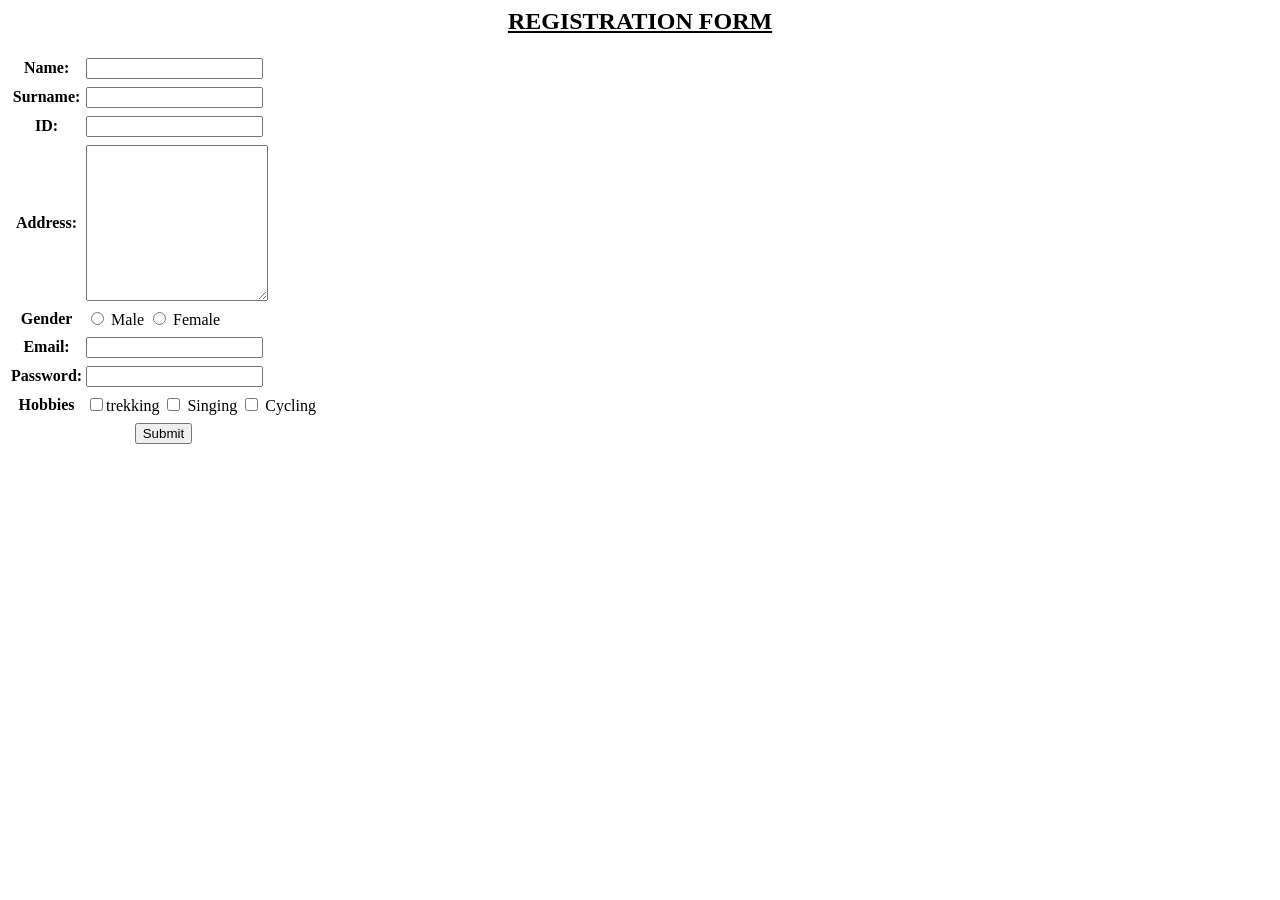
<file: 20it045_form.html>
<html>
<head>
<title> Registration Form </title>
</head>
<body>
<h2 align="center" color="blue"> <u> REGISTRATION FORM </u> </h2>
<table>
<form action="www.google.com">
<tr> 
<th> Name: </th>
<td> <input type="text"> </td>
</tr>
<tr> </tr>
<tr> </tr>
<tr> 
<th> Surname: </th>
<td> <input type="text"> </td>
</tr>
<tr> </tr>
<tr> </tr>
<tr>
<th> ID: </th>
<td> <input type="text"> </td>
</tr>
<tr> </tr>
<tr> </tr>
<tr>
<th> Address: </th>
<td> <textarea rows="10" cols="20"> </textarea> </td>
</tr>
<tr> </tr>
<tr> </tr>
<tr>
<th> Gender </th>
<td> <input type="radio" id="gender"> Male  
<input type="radio" id="gender"> Female
</td>
</tr>
<tr> </tr>
<tr> </tr>
<tr>
<th> Email: </th>
<td> <input type="Email"> </td>
</tr>
<tr> </tr>
<tr> </tr>
<tr>
<th> Password: </th>
<td> <input type="password"> </td>
</tr>
<tr> </tr>
<tr> </tr>
<tr>
<th> Hobbies </th>
<td> <input type="checkbox">trekking 
<input type="checkbox"> Singing
<input type="checkbox"> Cycling
</td>
</tr>
<tr> </tr>
<tr> </tr>
<tr>
<td colspan="2" align="center"> <input type="submit"> </td>
</tr>
</body>
</html>
</file>
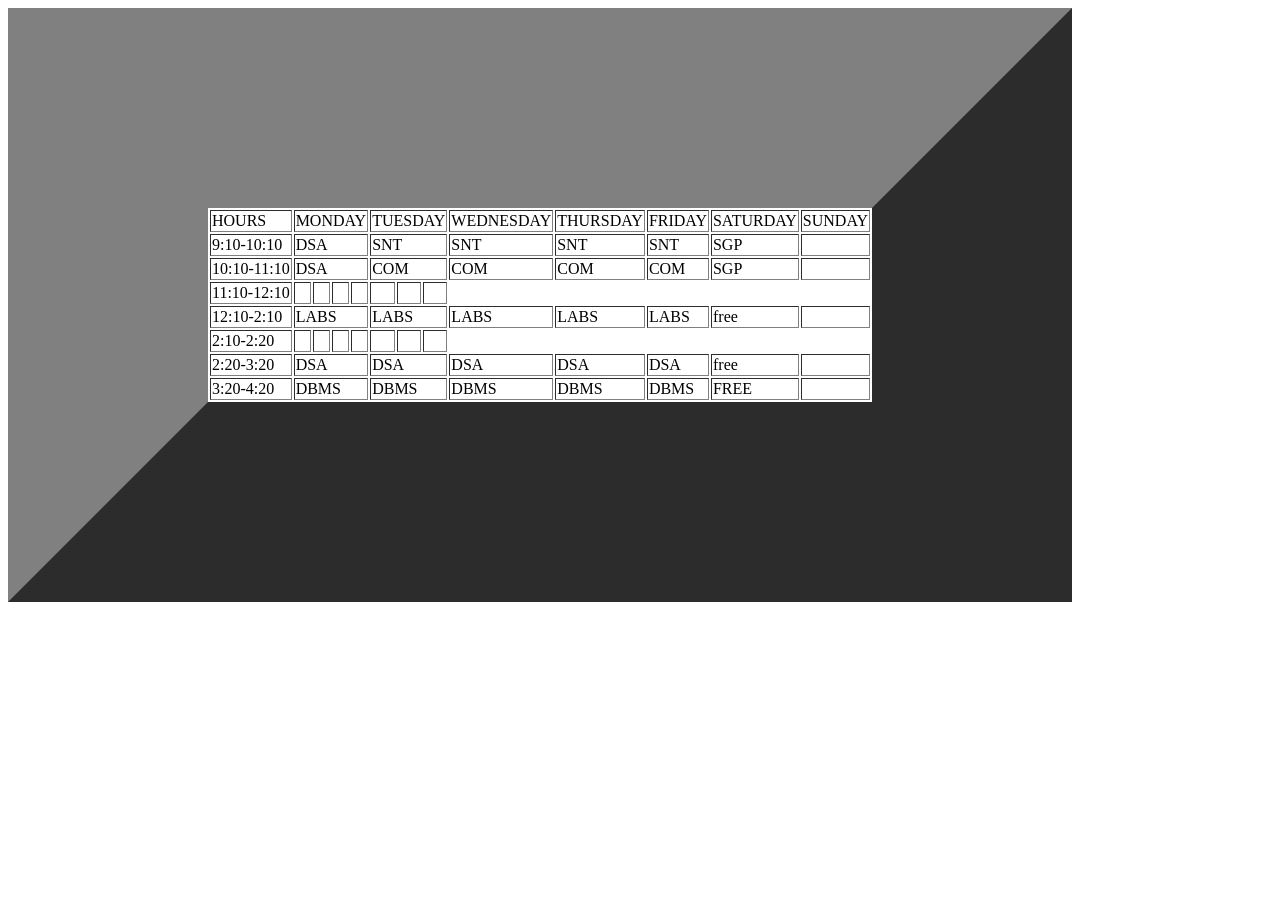
<file: timetable.html>
<!DOCTYPE html>
<html lang="en">
<head>
    <meta charset="UTF-8">
    <meta http-equiv="X-UA-Compatible" content="IE=edge">
    <meta name="viewport" content="width=device-width, initial-scale=1.0">
    <title>Document</title>
</head>
<body>
    <table border="200">
        <tr>
            <td>HOURS</td>
            <td colspan="4">MONDAY </td>
            <td colspan="4">TUESDAY </td>
            <td colspan="4">WEDNESDAY </td>
            <td colspan="4">THURSDAY </td>
            <td colspan="4">FRIDAY </td>
            <td colspan="4">SATURDAY </td>
            <td colspan="4">SUNDAY </td>
            
        </tr>
        <tr>
            <td>9:10-10:10</td>
            <td colspan="4">DSA</td>
            <td colspan="4">SNT</td>
            <td colspan="4">SNT</td>
            <td colspan="4">SNT</td>
            <td colspan="4">SNT</td>
            <td colspan="4">SGP</td>
            <td>           </td>
            
        </tr>
        <tr>
            <td>10:10-11:10</td>
            <td colspan="4">DSA</td>
            <td colspan="4">COM</td>
            <td colspan="4">COM</td>
            <td colspan="4">COM</td>
            <td colspan="4">COM</td>
            <td colspan="4">SGP</td>
            <td>           </td>
            
        </tr>
        <tr>
            <td>11:10-12:10</td>
            <td></td>
            <td></td>
            <td></td>
            <td></td>
            <td></td>
            <td></td>
            <td></td>
            
           
        </tr>
        <tr>
            <td>12:10-2:10</td>
            <td colspan="4">LABS</td>
            <td colspan="4">LABS</td>
            <td colspan="4">LABS</td>
            <td colspan="4">LABS</td>
            <td colspan="4">LABS</td>
            <td colspan="4">free </td>
            <td></td>
           
        </tr>
        <tr>
            <td>2:10-2:20</td>
            <td></td>
            <td></td>
            <td></td>
            <td></td>
            <td></td>
            <td></td>
            <td></td>
            
        </tr>
        <tr>
            <td>2:20-3:20</td>
            <td colspan="4">DSA</td>
            <td colspan="4">DSA</td>
            <td colspan="4">DSA</td>
            <td colspan="4">DSA</td>
            <td colspan="4">DSA</td>
            <td colspan="4">free</td>
            <td>    </td>
            
        </tr>
        <tr>
            <td>3:20-4:20</td>
            <td colspan="4">DBMS</td>
            <td colspan="4">DBMS</td>
            <td colspan="4">DBMS</td>
            <td colspan="4">DBMS</td>
            <td colspan="4">DBMS</td>
            <td colspan="4">FREE</td>
            <td>                </td>
           </tr>
    </table>
</body>
</html>
</file>
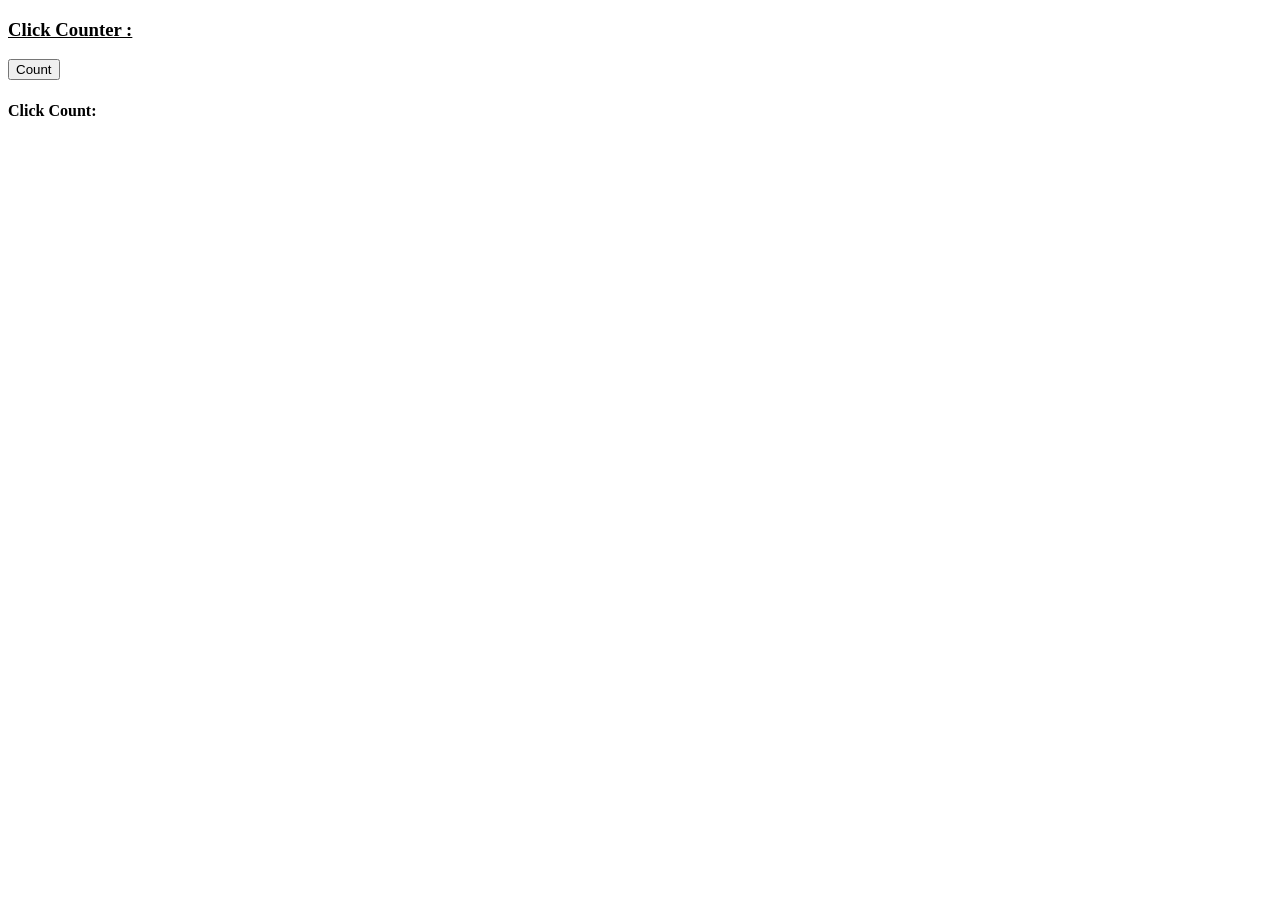
<file: 20IT045_Counter/counter (2).html>
<!DOCTYPE html>
<html lang="en">

<head>
    <meta charset="UTF-8">
    <meta http-equiv="X-UA-Compatible" content="IE=edge">
    <meta name="viewport" content="width=device-width, initial-scale=1.0">
    <title>Tap at  Counter</title>
</head>

<body>
    <h3><u>Click Counter : </u></h3>
    <button onclick="count()">Count</button>
    <h4>Click Count:<span id="print"></span></h4>
    <script src="counter.js"></script>
</body>

</html>
</file>
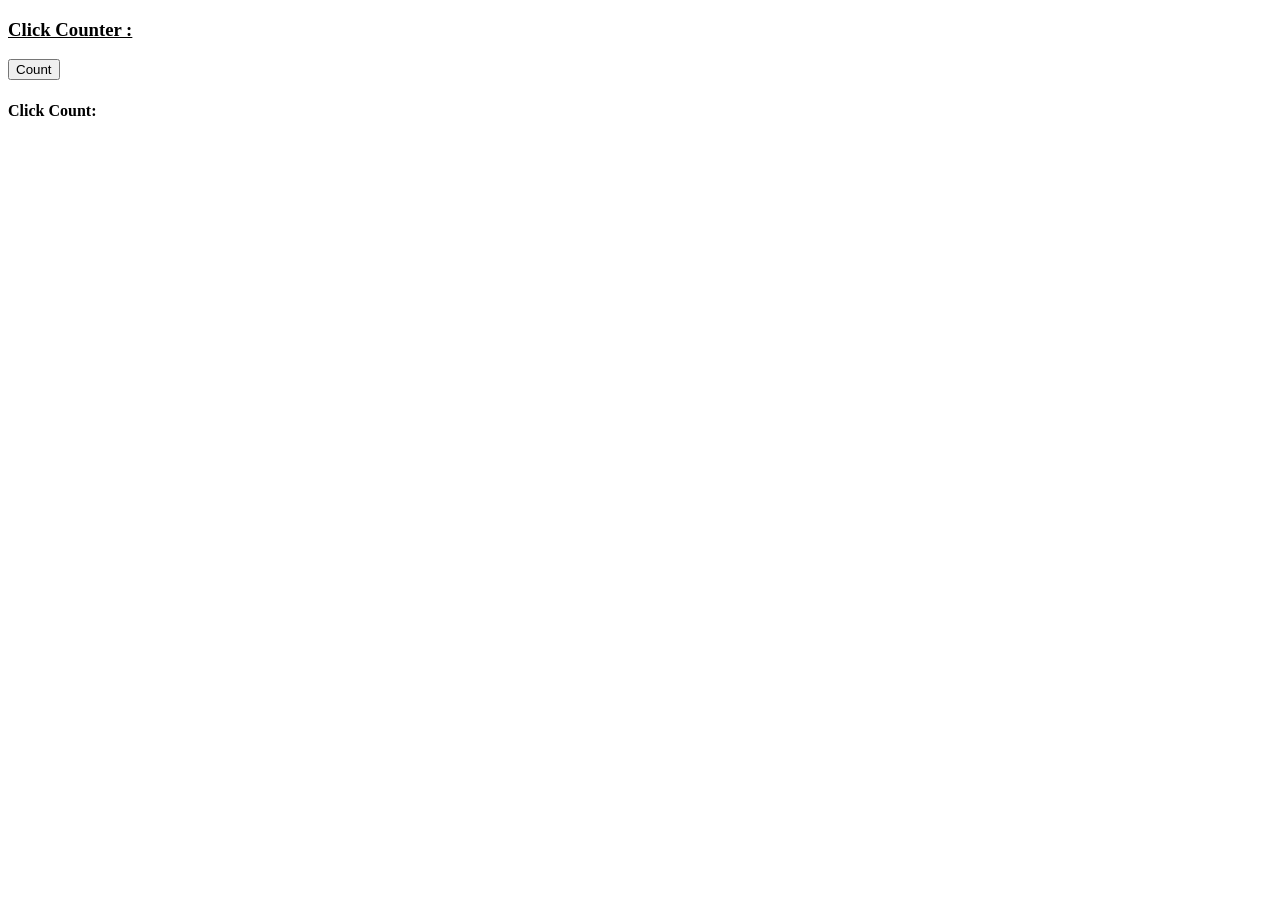
<file: 20IT045_Counter/counter.html>
<!DOCTYPE html>
<html lang="en">

<head>
    <meta charset="UTF-8">
    <meta http-equiv="X-UA-Compatible" content="IE=edge">
    <meta name="viewport" content="width=device-width, initial-scale=1.0">
    <title>Click Counter</title>
</head>

<body>
    <h3><u>Click Counter : </u></h3>
    <button onclick="count()">Count</button>
    <h4>Click Count:<span id="print"></span></h4>
    <script src="counter.js"></script>
</body>

</html>
</file>
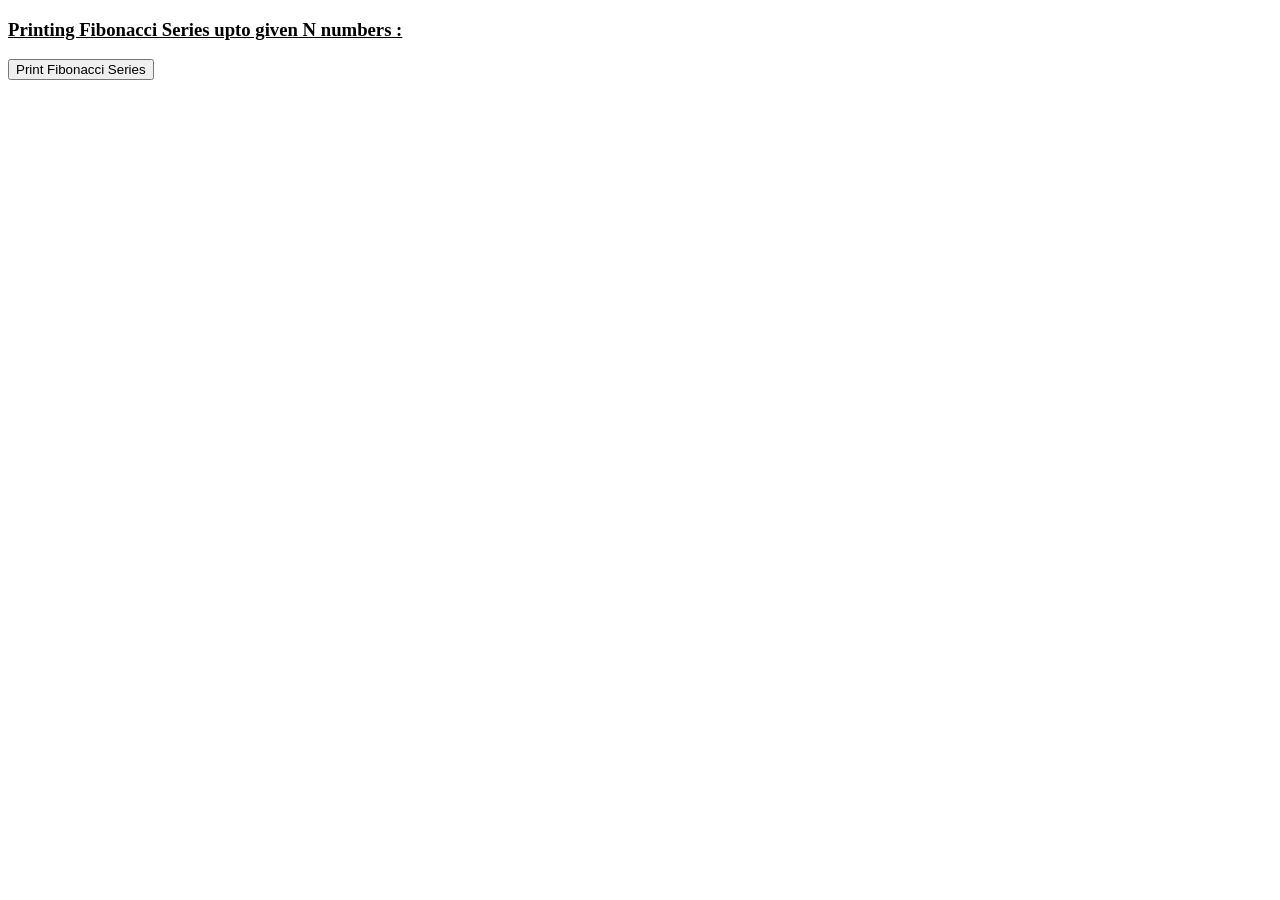
<file: 20IT045_Fibonacci/fibonacci_series.html>
<!DOCTYPE html>
<html lang="en">

<head>
    <meta charset="UTF-8">
    <meta http-equiv="X-UA-Compatible" content="IE=edge">
    <meta name="viewport" content="width=device-width, initial-scale=1.0">
    <title>Fibonacci Series</title>
</head>

<body>
    <h3><u>Printing Fibonacci Series upto given N numbers :</u></h3>
    <button onclick="cal()">Print Fibonacci Series</button>
    <h4 id="fibo"></h4>
    <h4 id="odd"></h4>
    <script src="fibonacci_series.js"></script>
</body>

</html>
</file>
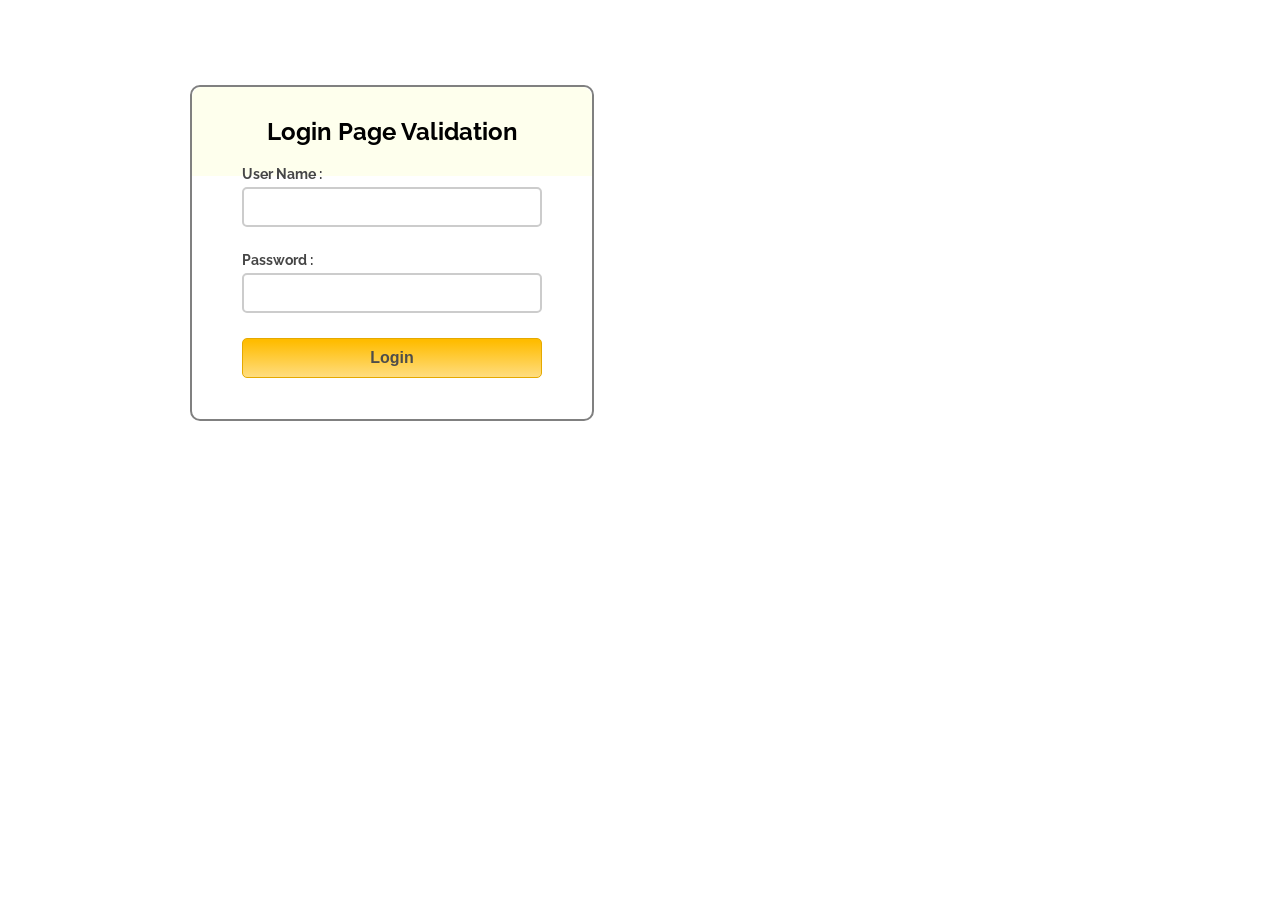
<file: 20IT045_Login_Page/Loginpage.html>
<html>
<head>
<title>Login Page Validation</title>
<!-- Include CSS File Here -->
<link rel="stylesheet" href="style.css"/>
<!-- Include JS File Here -->
<script src="login.js"></script>
</head>
<body>
<div class="container">
<div class="main">
<h2>Login Page Validation</h2>
<form id="form_id" method="post" name="myform">
<label>User Name :</label>
<input type="text" name="username" id="username"/>
<label>Password :</label>
<input type="password" name="password" id="password"/>
<input type="button" value="Login" id="submit" onclick="validate()"/>
</form>
</div>
</div>
</body>
</html>
</file>
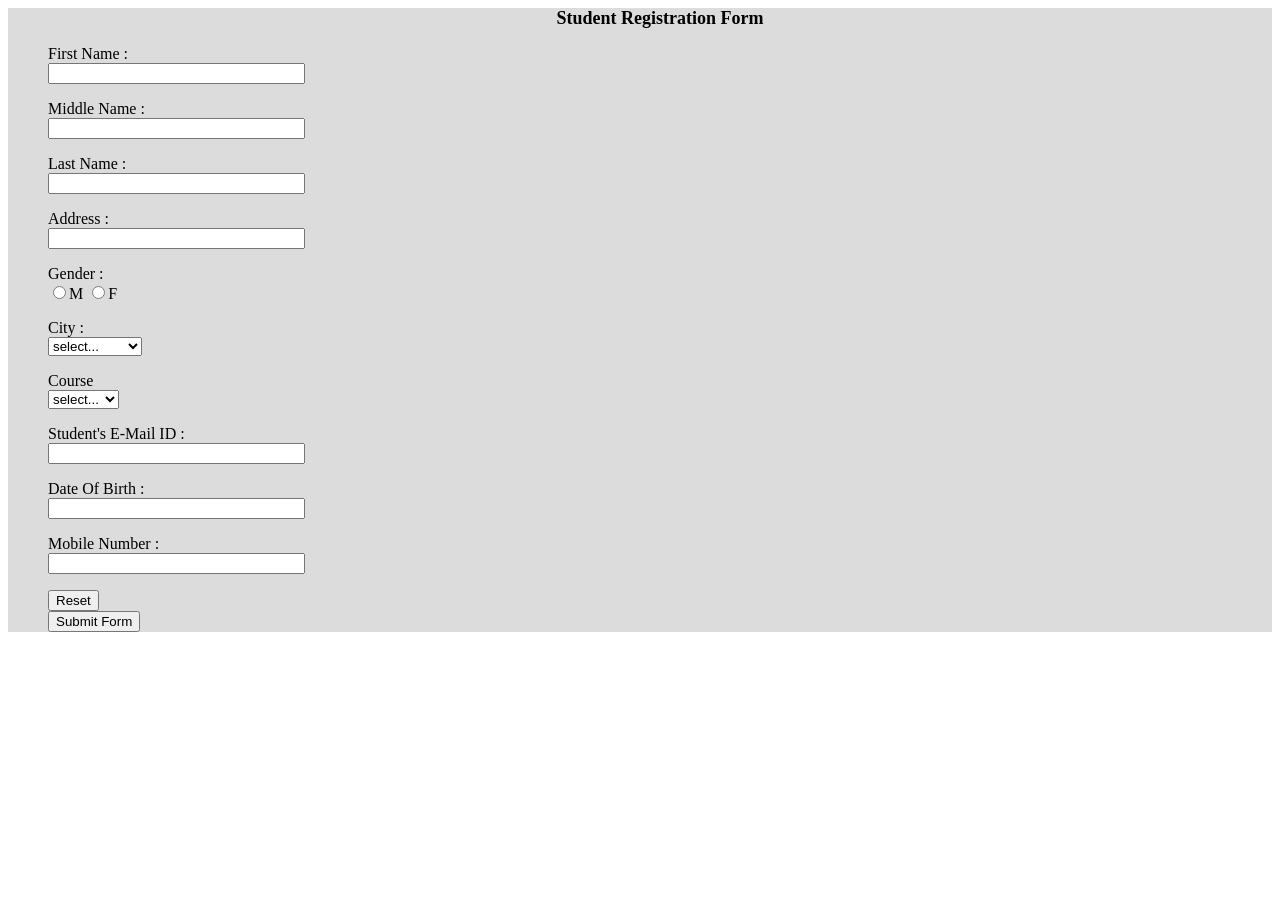
<file: 20IT045_Login_Page/registration_form.html>
<html>

<head>
    <script type="text/javascript" src="registration_form.js"></script>
    <style>
        ul {
            list-style-type: none;
        }
        
        form {
            background-color: #DCDCDC;
        }
    </style>
</head>

<body>
    <form action="#" name="StudentSignupForm" onsubmit="return(validateHTMlform());">

        <div cellpadding="2" width="20%" cellspacing="2">

            <ul>
                <li>
                    <center>
                        <font size=4><b>Student Registration Form</b></font>
                    </center>
                </li>
            </ul>

            <ul>
                <li>First Name :</li>
                <li><input type=text name=textnames id="textname" size="30"></li>
            </ul>

            <ul>
                <li>
                    Middle Name :</li>
                <li><input type=text name=middlenames id="middlename" size="30"></li>
            </ul>

            <ul>
                <li>Last Name :</li>
                <li><input type="text" name="lastname" id="lastname" size="30"></li>
            </ul>


            <ul>
                <li>Address :</li>
                <li><input type="text" name="personal_address" id="personaladdress" size="30"></li>
            </ul>

            <ul>
                <li>Gender :</li>
                <li><input type="radio" name="sex" value="male" size="10">M
                    <input type="radio" name="sex" value="Female" size="10">F</li>
            </ul>

            <ul>
                <li>City :
                </li>
                <li><select name="City">
<option value="-1" selected>select...</option>
<option value="Nadiad">Anand</option>
<option value="Ahmedabad">Ahmedabad</option>
<option value="Vadodara">Vadodara</option>
<option value="Surat">Surat</option>
</select></li>
            </ul>

            <ul>
                <li>Course</li>
                <li><select name="Course">
<option value="-1" selected>select...</option>
<option value="B.Tech">B.TECH</option>
<option value="BBA">BE</option>
<option value="BCA">MTECH</option>
</select></li>
            </ul>
            <ul>
                <li>Student's E-Mail ID :</li>
                <li><input type="text" name="email_id" id="emailid" size="30"></li>
            </ul>

            <ul>
                <li>Date Of Birth :</li>
                <li><input type="text" name="date_of_birth" id="dob" size="30"></li>
            </ul>

            <ul>
                <li>Mobile Number :</li>
                <li><input type="text" name="mobilenumber" id="mobile_no" size="30"></li>
            </ul>
            <ul>
                <li><input type="reset"></li>
                <li colspan="2"><input type="submit" value="Submit Form" /></li>
            </ul>
        </div>
    </form>
</body>

</html>
</file>
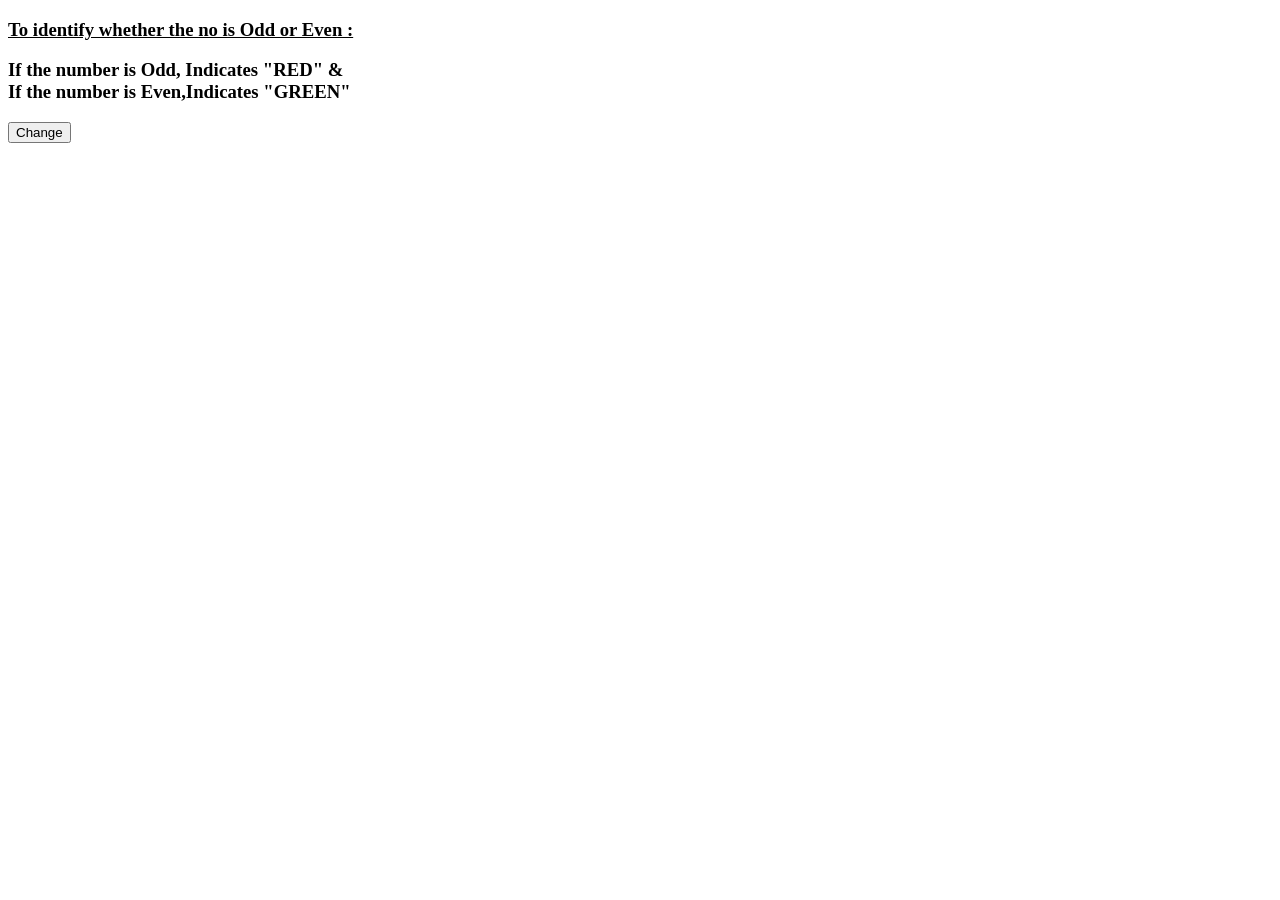
<file: 20IT045_Odd_Even/20IT045_odd_even.html>
<!DOCTYPE html>
<html lang="en">

<head>
    <meta charset="UTF-8">
    <meta http-equiv="X-UA-Compatible" content="IE=edge">
    <meta name="viewport" content="width=device-width, initial-scale=1.0">
    <title>Check Odd-Even</title>
    <link rel="stylesheet" href="./odd_even.css">
</head>

<body>
    <h3><u>To identify whether the no is Odd or Even : </u><br></h3>
    <h3> If the number is Odd, Indicates "RED" & <br> If the number is Even,Indicates "GREEN"
    </h3>
    <button onclick="start()">Change</button>
    <br>
    <h1 id="num"></h1>
    <script src="./odd_even.js"></script>
</body>

</html>
</file>
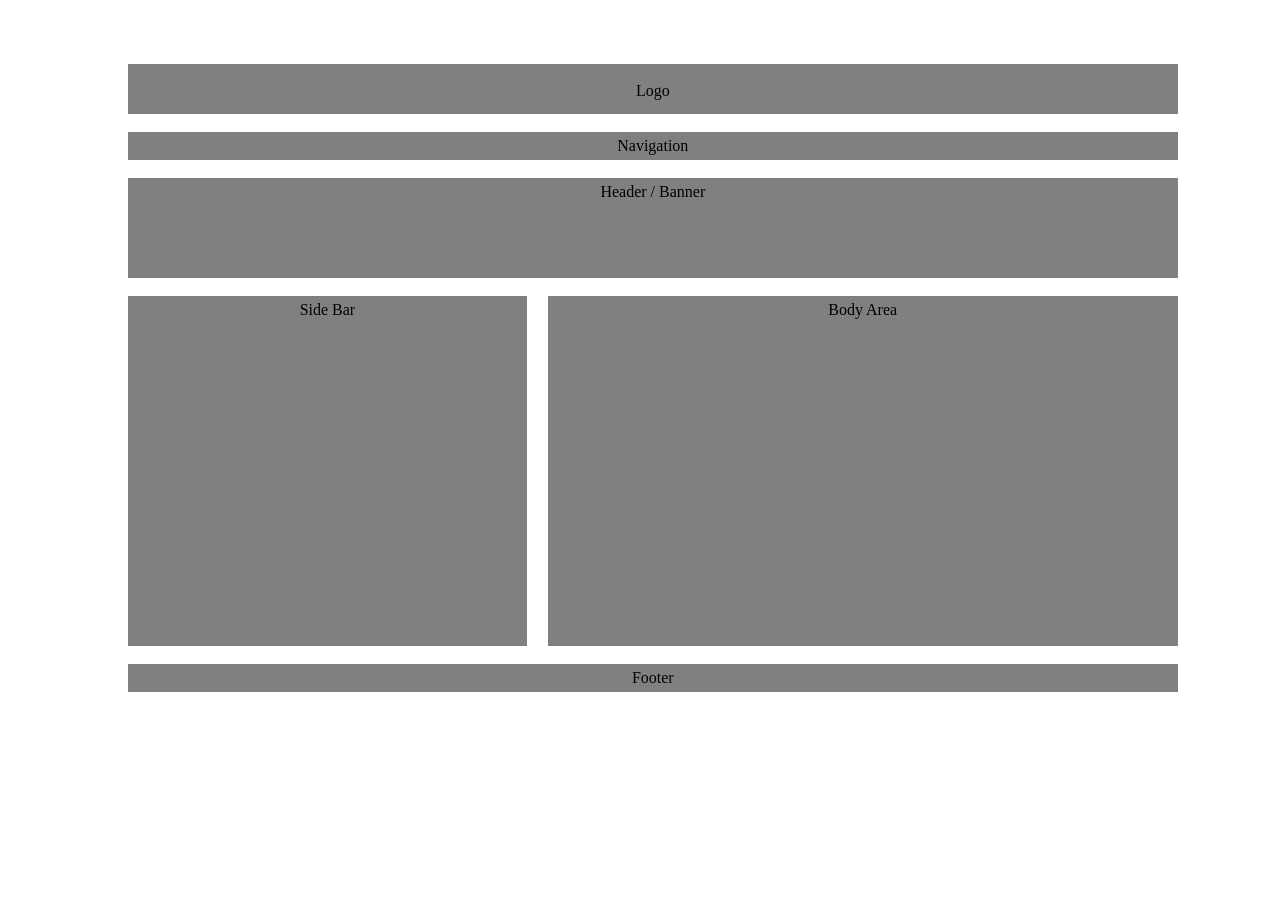
<file: 20IT045_Without_Flex_Grid/Layout1.html>
<!DOCTYPE html>
<html lang="en">
<head>
    <meta charset="UTF-8">
    <meta http-equiv="X-UA-Compatible" content="IE=edge">
    <meta name="viewport" content="width=device-width, initial-scale=1.0">
    <title>Layout1</title>
    <link rel="stylesheet" href="styles.css">
    <link rel="apple-touch-icon" sizes="180x180" href="apple-touch-icon.png">
    <link rel="icon" type="image/png" sizes="32x32" href="favicon-32x32.png">
    <link rel="icon" type="image/png" sizes="16x16" href="favicon-16x16.png">
    <link rel="manifest" href="site.webmanifest">
</head>
<body>
    <div class="container1">
        <div class="container" style="height: 50px;padding: 18px;">
            Logo
        </div>
        <br>
        <div class="container">
            Navigation
        </div>
        <br>
        <div class="container" style="height: 100px;">
            Header / Banner
        </div>
        <br>
        <div class="container" style="height: 350px;width: 38%;float: left;">
            Side Bar
        </div>
        <div class="hd" style="height: 350px;">
            abcd
        </div>
        <div class="container" style="height: 350px;width: 60%;float: left;">
            Body Area
        </div>
        <div style="clear: both;visibility: hidden;">
            abcd
        </div>
        <div class="container">
            Footer
        </div>
    </div>
</body>
</html>
</file>
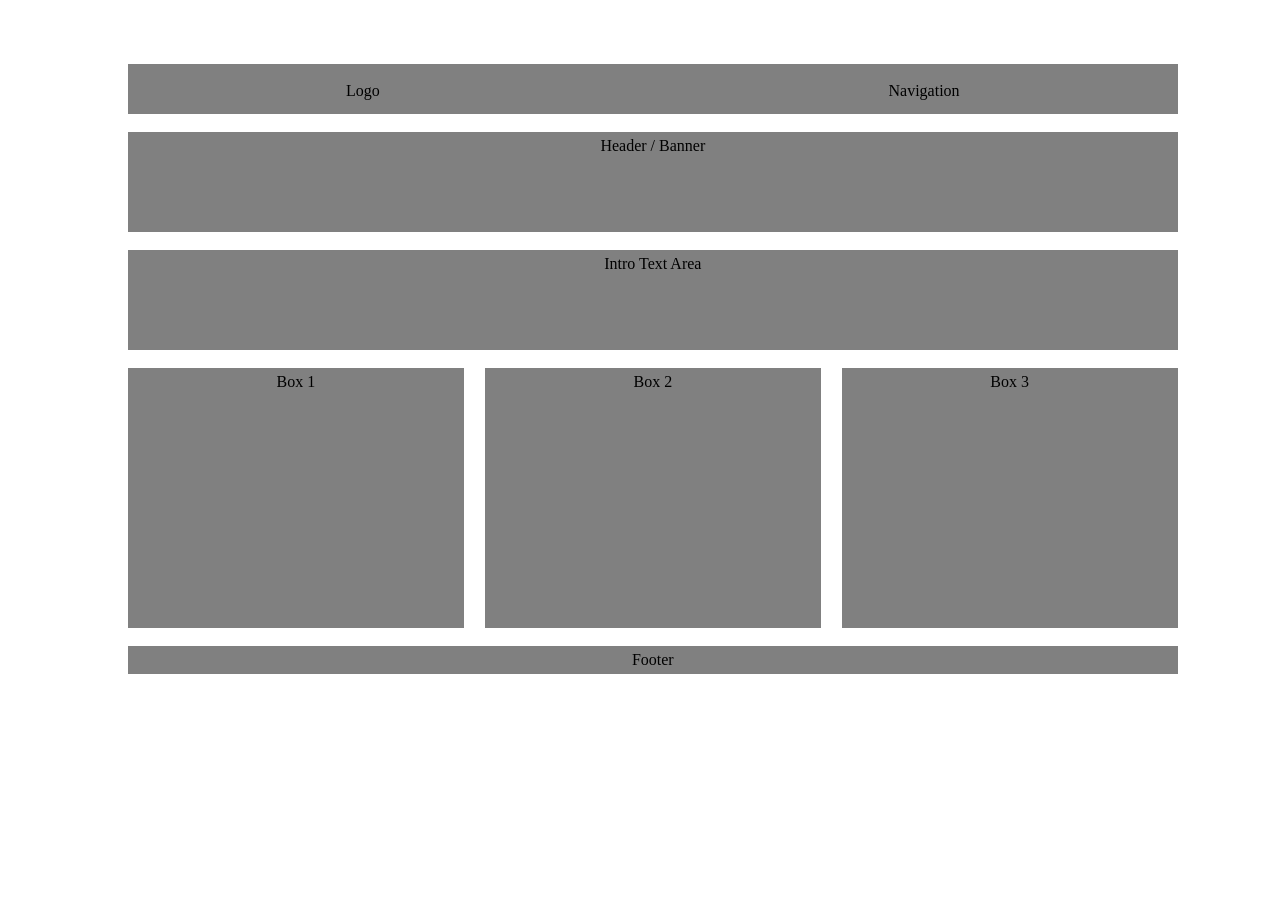
<file: 20IT045_Without_Flex_Grid/Layout2.html>
<!DOCTYPE html>
<html lang="en">
<head>
    <meta charset="UTF-8">
    <meta http-equiv="X-UA-Compatible" content="IE=edge">
    <meta name="viewport" content="width=device-width, initial-scale=1.0">
    <title>Layout2</title>
    <link rel="stylesheet" href="styles.css">
    <link rel="apple-touch-icon" sizes="180x180" href="apple-touch-icon.png">
    <link rel="icon" type="image/png" sizes="32x32" href="favicon-32x32.png">
    <link rel="icon" type="image/png" sizes="16x16" href="favicon-16x16.png">
</head>
<body>
    <div class="container1">
        <div class="container" style="height: 50px;padding: 18px;">
            <div style="margin-left:200px;float: left;">
                Logo
            </div>
            <div style="margin-right:200px;text-align: right;">
                Navigation
            </div>
        </div>
        <br>
        <div class="container" style="height: 100px;">
            Header / Banner
        </div>
        <br>
        <div class="container" style="height: 100px;">
            Intro Text Area
        </div>
        <br>
        <div class="box">
            Box 1
        </div>
        <div class="hd" style="height: 200px;">
            abcd
        </div>
        <div class="box">
            Box 2
        </div>
        <div class="hd" style="height: 200px;">
            abcd
        </div>
        <div class="box">
            Box 3
        </div>     
        <div style="clear: both;visibility: hidden;">
            abcd
        </div>
        <div class="container">
            Footer
        </div>
    </div>
</body>
</html>
</file>
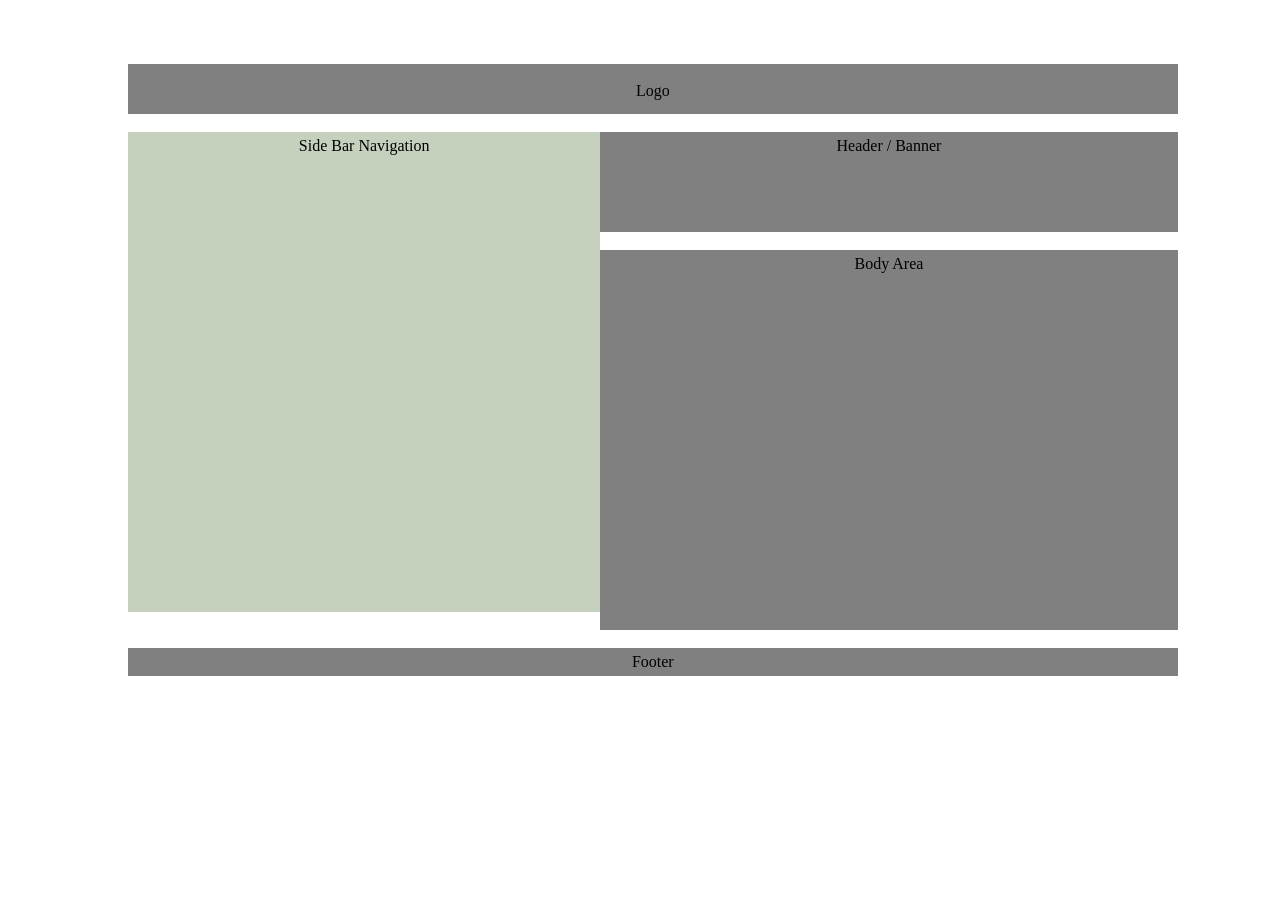
<file: 20IT045_Without_Flex_Grid/Layout3.html>
<!DOCTYPE html>
<html lang="en">
<head>
    <meta charset="UTF-8">
    <meta http-equiv="X-UA-Compatible" content="IE=edge">
    <meta name="viewport" content="width=device-width, initial-scale=1.0">
    <title>Layout3</title>
    <link rel="stylesheet" href="styles.css">
    <link rel="apple-touch-icon" sizes="180x180" href="apple-touch-icon.png">
    <link rel="icon" type="image/png" sizes="32x32" href="favicon-32x32.png">
    <link rel="icon" type="image/png" sizes="16x16" href="favicon-16x16.png">
</head>
<body>
    <div class="container1">
        <div class="container" style="height: 50px;padding: 18px;">
            Logo
        </div>
        <br>
        <div class="container" style="height: 480px;width: 45%;float:left;background-color:  rgb(197, 209, 189);">
            Side Bar Navigation
        </div>
        <div class="container" style="height: 100px;float:left;width: 55%;">
            Header / Banner
        </div>
        <div class="container" style="margin-top:17.6px;height: 380px;float: left;width: 55%;">
            Body Area
        </div>  
        <div style="clear: both;visibility: hidden;">
            abcd
        </div>
        <div class="container">
            Footer
        </div>
    </div>
</body>
</html>
</file>
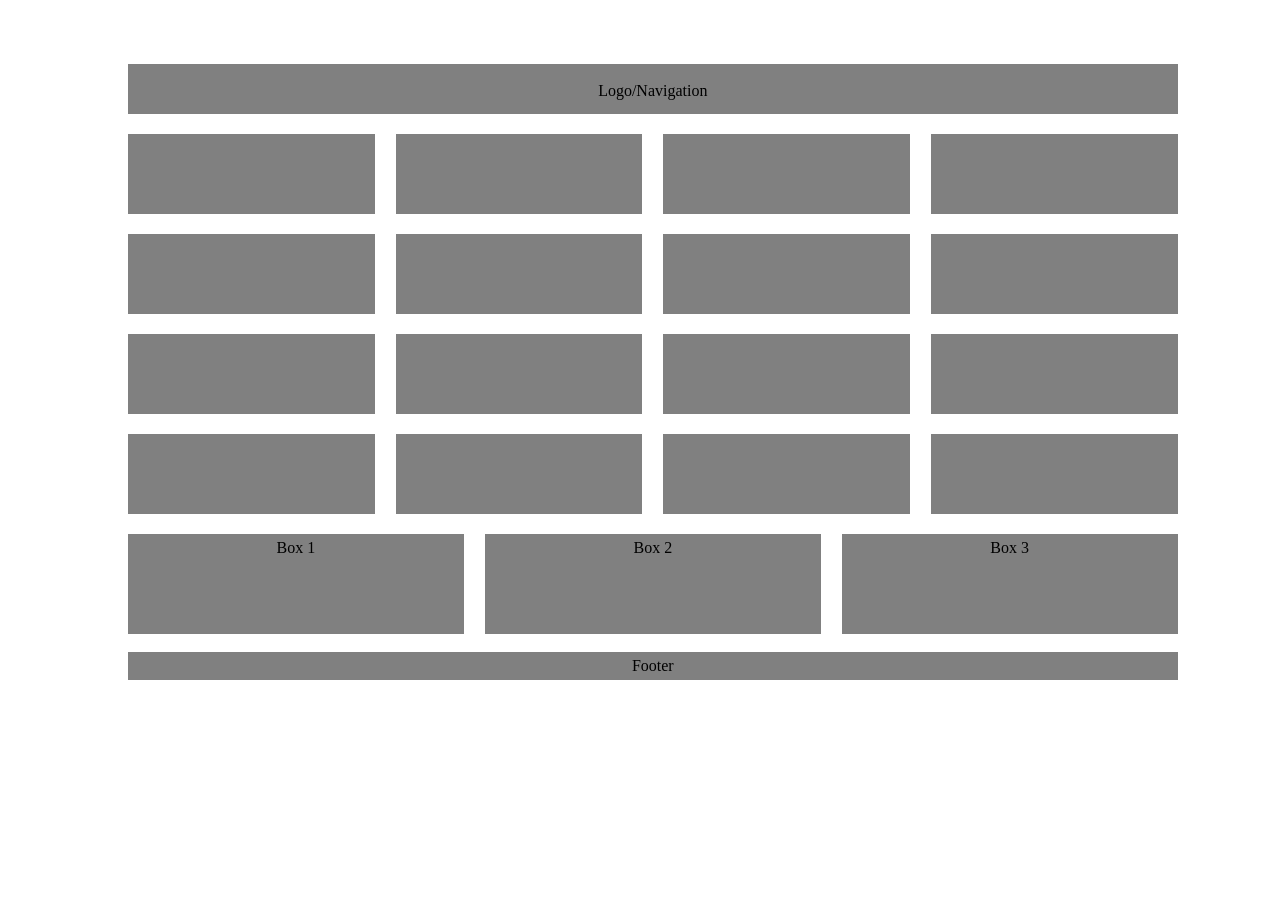
<file: 20IT045_Without_Flex_Grid/Layout4.html>
<!DOCTYPE html>
<html lang="en">
<head>
    <meta charset="UTF-8">
    <meta http-equiv="X-UA-Compatible" content="IE=edge">
    <meta name="viewport" content="width=device-width, initial-scale=1.0">
    <title>Layout4</title>
    <link rel="stylesheet" href="styles.css">
    <link rel="apple-touch-icon" sizes="180x180" href="apple-touch-icon.png">
    <link rel="icon" type="image/png" sizes="32x32" href="favicon-32x32.png">
    <link rel="icon" type="image/png" sizes="16x16" href="favicon-16x16.png">
</head>
<body>
    <div class="container1">
        <div class="container" style="height: 50px;padding: 18px;">
            Logo/Navigation
        </div>
        <div>
            <div class="box1">
                a
            </div>
            <div class="hd" style="height: 100px;">
                abcd
            </div>
            <div class="box1">
                a
            </div>
            <div class="hd" style="height: 100px;">
                abcd
            </div>
            <div class="box1">
                a
            </div>
            <div class="hd" style="height: 100px;">
                abcd
            </div>
            <div class="box1">
                a
            </div>
            <br>
            <div class="box1">
                a
            </div>
            <div class="hd" style="height: 100px;">
                abcd
            </div>
            <div class="box1">
                a
            </div>
            <div class="hd" style="height: 100px;">
                abcd
            </div>
            <div class="box1">
                a
            </div>
            <div class="hd" style="height: 100px;">
                abcd
            </div>
            <div class="box1">
                a
            </div>
            <br>
            <div class="box1">
                a
            </div>
            <div class="hd" style="height: 100px;">
                abcd
            </div>
            <div class="box1">
                a
            </div>
            <div class="hd" style="height: 100px;">
                abcd
            </div>
            <div class="box1">
                a
            </div>
            <div class="hd" style="height: 100px;">
                abcd
            </div>
            <div class="box1">
                a
            </div>
            <br>
            <div class="box1">
                a
            </div>
            <div class="hd" style="height: 100px;">
                abcd
            </div>
            <div class="box1">
                a
            </div>
            <div class="hd" style="height: 100px;">
                abcd
            </div>
            <div class="box1">
                a
            </div>
            <div class="hd" style="height: 100px;">
                abcd
            </div>
            <div class="box1">
                a
            </div>
            <br>
        </div>
        <div class="box" style="height: 100px;margin-top: 20px;">
            Box 1
        </div>
        <div class="hd" style="height: 100px;">
            abcd
        </div>
        <div class="box" style="height: 100px;margin-top: 20px;">
            Box 2
        </div>
        <div class="hd" style="height: 100px;">
            abcd
        </div>
        <div class="box"style="height: 100px;margin-top: 20px;">
            Box 3
        </div>     
        <div style="clear: both;visibility: hidden;">
            abcd
        </div>
        <div class="container">
            Footer
        </div>
    </div>
</body>
</html>
</file>
<file: 20IT045_Login_Page/style.css>
/* Below line is used for online Google font */
@import url(http://fonts.googleapis.com/css?family=Raleway);
h2{
background-color: #FEFFED;
padding: 30px 35px;
margin: -10px -50px;
text-align:center;
border-radius: 10px 10px 0 0;
}
hr{
margin: 10px -50px;
border: 0;
border-top: 1px solid #ccc;
margin-bottom: 40px;
}
div.container{
width: 900px;
height: 610px;
margin:35px auto;
font-family: 'Raleway', sans-serif;
}
div.main{
width: 300px;
padding: 10px 50px 25px;
border: 2px solid gray;
border-radius: 10px;
font-family: raleway;
float:left;
margin-top:50px;
}
input[type=text],input[type=password]{
width: 100%;
height: 40px;
padding: 5px;
margin-bottom: 25px;
margin-top: 5px;
border: 2px solid #ccc;
color: #4f4f4f;
font-size: 16px;
border-radius: 5px;
}
label{
color: #464646;
text-shadow: 0 1px 0 #fff;
font-size: 14px;
font-weight: bold;
}
center{
font-size:32px;
}
.note{
color:red;
}
.valid{
color:green;
}
.back{
text-decoration: none;
border: 1px solid rgb(0, 143, 255);
background-color: rgb(0, 214, 255);
padding: 3px 20px;
border-radius: 2px;
color: black;
}
input[type=button]{
font-size: 16px;
background: linear-gradient(#ffbc00 5%, #ffdd7f 100%);
border: 1px solid #e5a900;
color: #4E4D4B;
font-weight: bold;
cursor: pointer;
width: 100%;
border-radius: 5px;
padding: 10px 0;
outline:none;
}
input[type=button]:hover{
background: linear-gradient(#ffdd7f 5%, #ffbc00 100%);
}
</file>
<file: 20IT045_Odd_Even/odd_even.css>
.odd {
    display: inline;
    color: black;
    background-color: #ff3c00;
}

.even {
    display: inline;
    color: white;
    background-color: rgb(81, 255, 0);
}
</file>
<file: 20IT045_Without_Flex_Grid/styles.css>
*{
    margin: 0;
    padding: 0;
    box-sizing: border-box;
}
.container{
    width:100%;
    text-align: center;
    padding: 5px;
    background-color: gray;
}
.container1{
    margin-top: 5%;
    margin-left: 10%;
    margin-right: 8%;
    margin-bottom: 5%;
}
.hd{
    width: 2%;
    display: inline-block;
    float: left;
    visibility: hidden;
}
.box{
    width: 32%;
    height:260px;
    float: left;
    text-align: center;
    padding: 5px;
    background-color: gray;
}
.box1{
    width: 23.5%;
    height:80px;
    float: left;
    text-align: center;
    padding: 5px;
    background-color: gray;
    margin-top: 20px;
    color: transparent;
}
</file>
